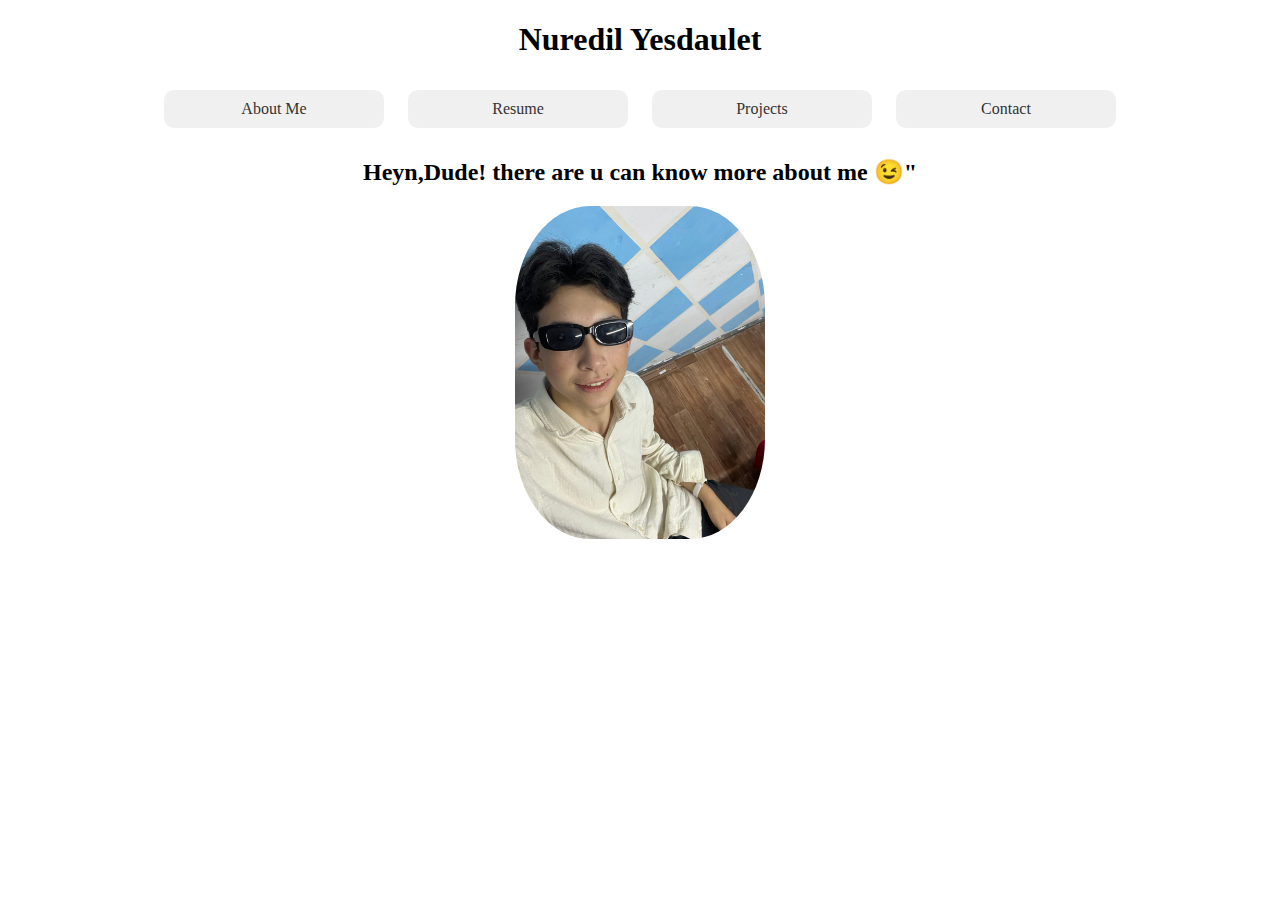
<file: index.html>
<!DOCTYPE html>
<html lang="en">
  <head>
    <meta charset="UTF-8" />
    <meta name="viewport" content="width=device-width, initial-scale=1.0" />
    <title>Document</title>
    <link rel="stylesheet" href="/bir.css" />
  </head>
  <body>
    <h1>Nuredil Yesdaulet</h1>
    <header>
      <div class="btn">
        <!-- <button class="about"><a href="/about.html">About me</a></button> -->
        <a href="/about.html">About Me</a>
        <!-- <button class="resume"><a href="/Resume.html">Resume</a></button> -->
        <a href="/Resume.html">Resume</a>
        <!-- <button class="project"><a href="/projects.html">Projects</a></button> -->
        <a href="/projects.html">Projects</a>
        <!-- <button class="contact"><a href="/contact.html">Contact</a></button> -->
        <a href="/contact.html">Contact</a>
      </div>
      <h2>Heyn,Dude! there are u can know more about me 😉"</h2>
      <img src="/img/nuri.jpg" alt="#" />
    </header>
  </body>
</html>
</file>
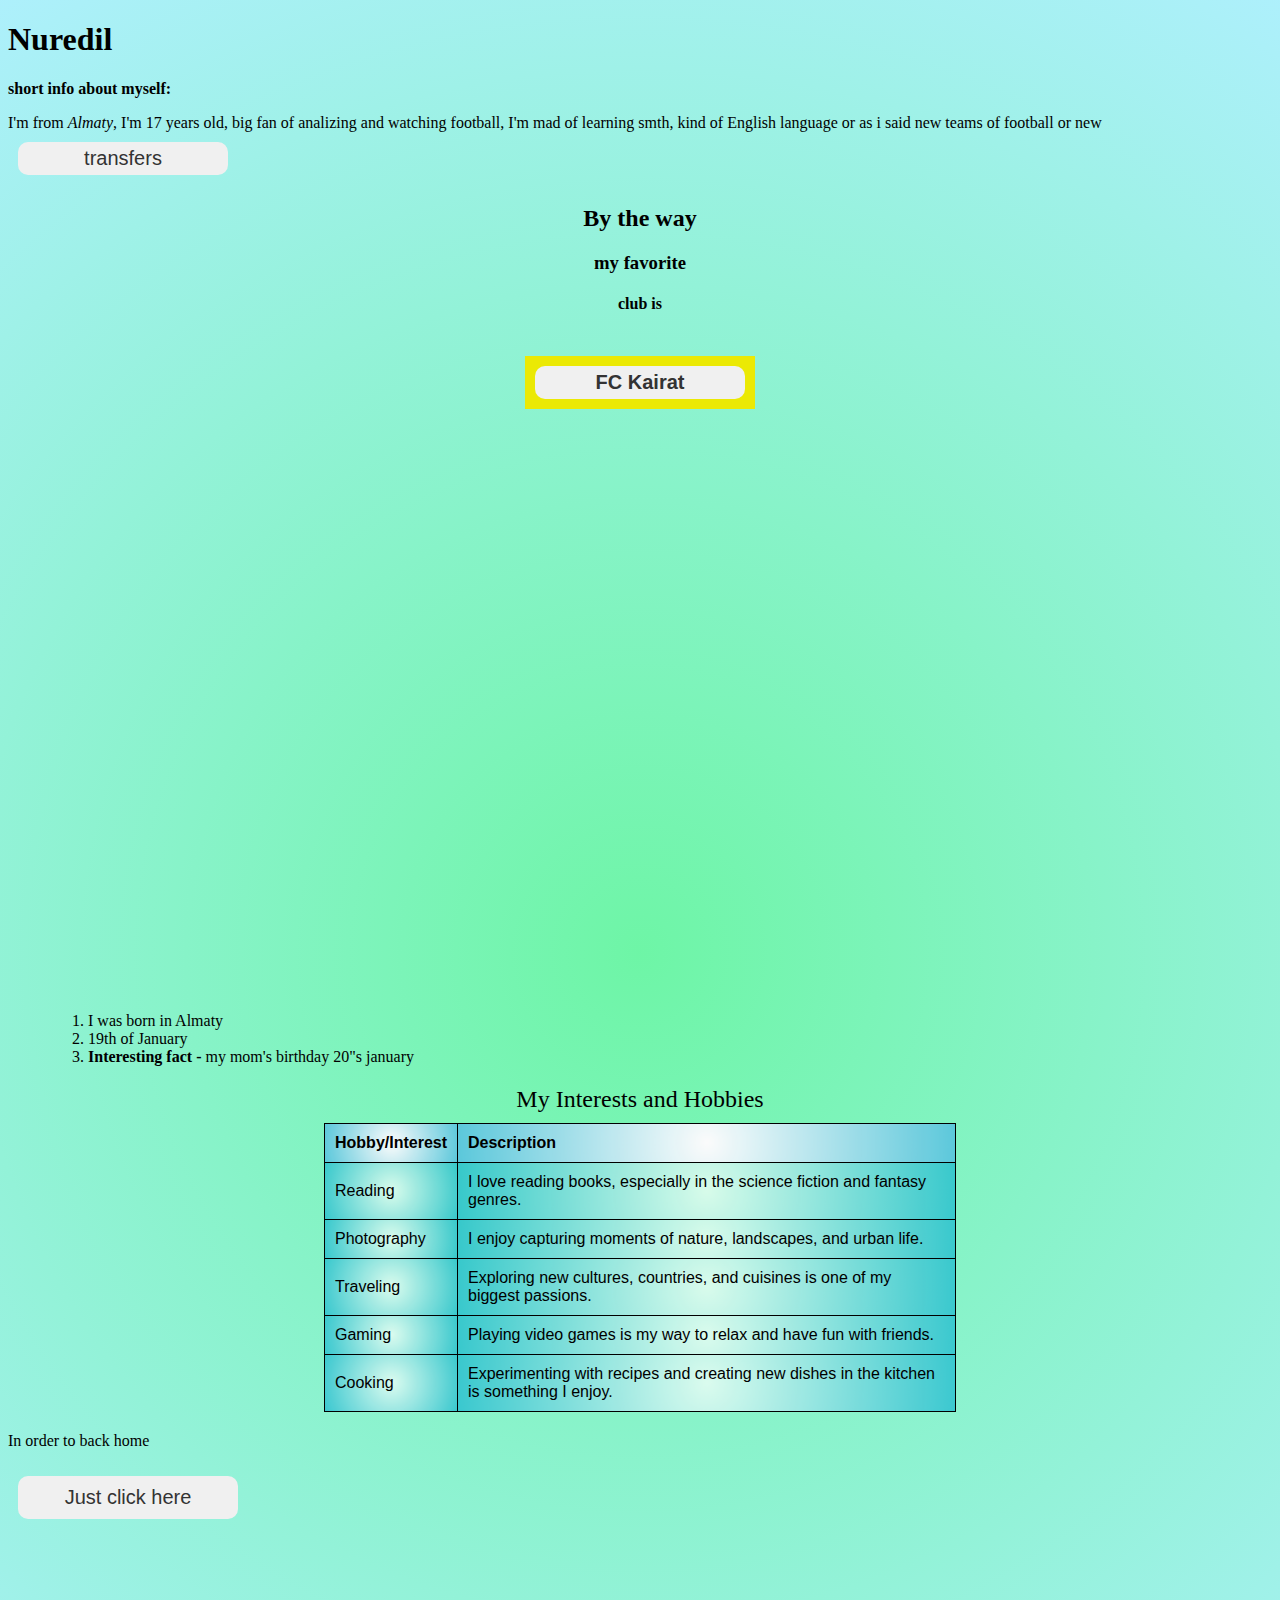
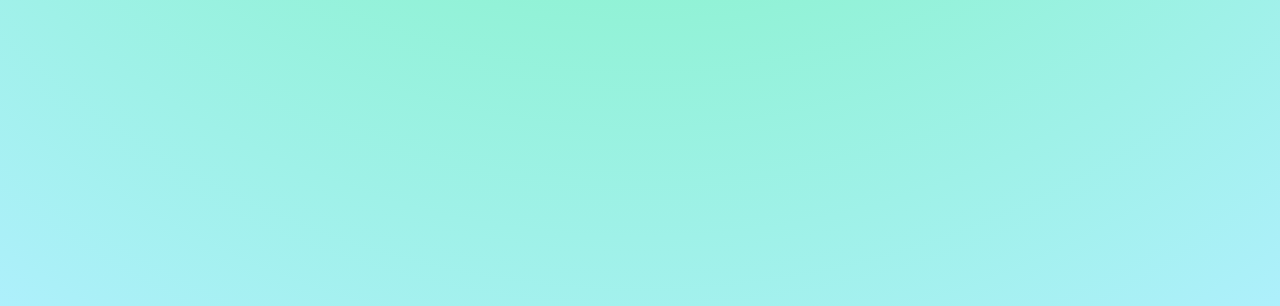
<file: about.html>
<!DOCTYPE html>
<html lang="en">
  <head>
    <meta charset="UTF-8" />
    <meta name="viewport" content="width=device-width, initial-scale=1.0" />
    <title>Document</title>
    <link rel="stylesheet" href="/about.css" />
  </head>
  <body>
    <h1>Nuredil</h1>
    <p><strong>short info about myself:</strong></p>
    <p>
      I'm from <em>Almaty</em>, I'm 17 years old, big fan of analizing and
      watching football, I'm mad of learning smth, kind of English language or
      as i said new teams of football or new
      <a href="https://www.transfermarkt.com/">transfers</a>
      <div class="hh">
      <h2>By the way</h2>
      <h3>my favorite</h3>
      <h4>club is</h4>
      <h5> <a href="https://fckairat.com/">FC Kairat</a></h5>
    </div>
    <iframe id="video" width="996" height="560" src="https://www.youtube.com/embed/wjsRnL1TaTM" title="How Inzaghi is Redefining Attacking Football" frameborder="0" allow="accelerometer; autoplay; clipboard-write; encrypted-media; gyroscope; picture-in-picture; web-share" referrerpolicy="strict-origin-when-cross-origin" allowfullscreen > My interest,analyzing:</iframe>
      <ul>
        <ol>
            <li>I was born in Almaty</li>
            <li>19th of January</li>
            <li><strong>Interesting fact -</strong> my mom's birthday 20"s january</li>
        </ol>
      </ul>

      <table>
        <caption>My Interests and Hobbies</caption>
        <thead>
          <tr>
            <th>Hobby/Interest</th>
            <th>Description</th>
          </tr>
        </thead>
        <tbody>
          <tr>
            <td>Reading</td>
            <td>I love reading books, especially in the science fiction and fantasy genres.</td>
          </tr>
          <tr>
            <td>Photography</td>
            <td>I enjoy capturing moments of nature, landscapes, and urban life.</td>
          </tr>
          <tr>
            <td>Traveling</td>
            <td>Exploring new cultures, countries, and cuisines is one of my biggest passions.</td>
          </tr>
          <tr>
            <td>Gaming</td>
            <td>Playing video games is my way to relax and have fun with friends.</td>
          </tr>
          <tr>
            <td>Cooking</td>
            <td>Experimenting with recipes and creating new dishes in the kitchen is something I enjoy.</td>
          </tr>
        </tbody>
      </table>






    </p>
    <p>In order to back home</p>
    <a id="home" href="/index.html">Just click here</a>
  </body>
</html>
</file>
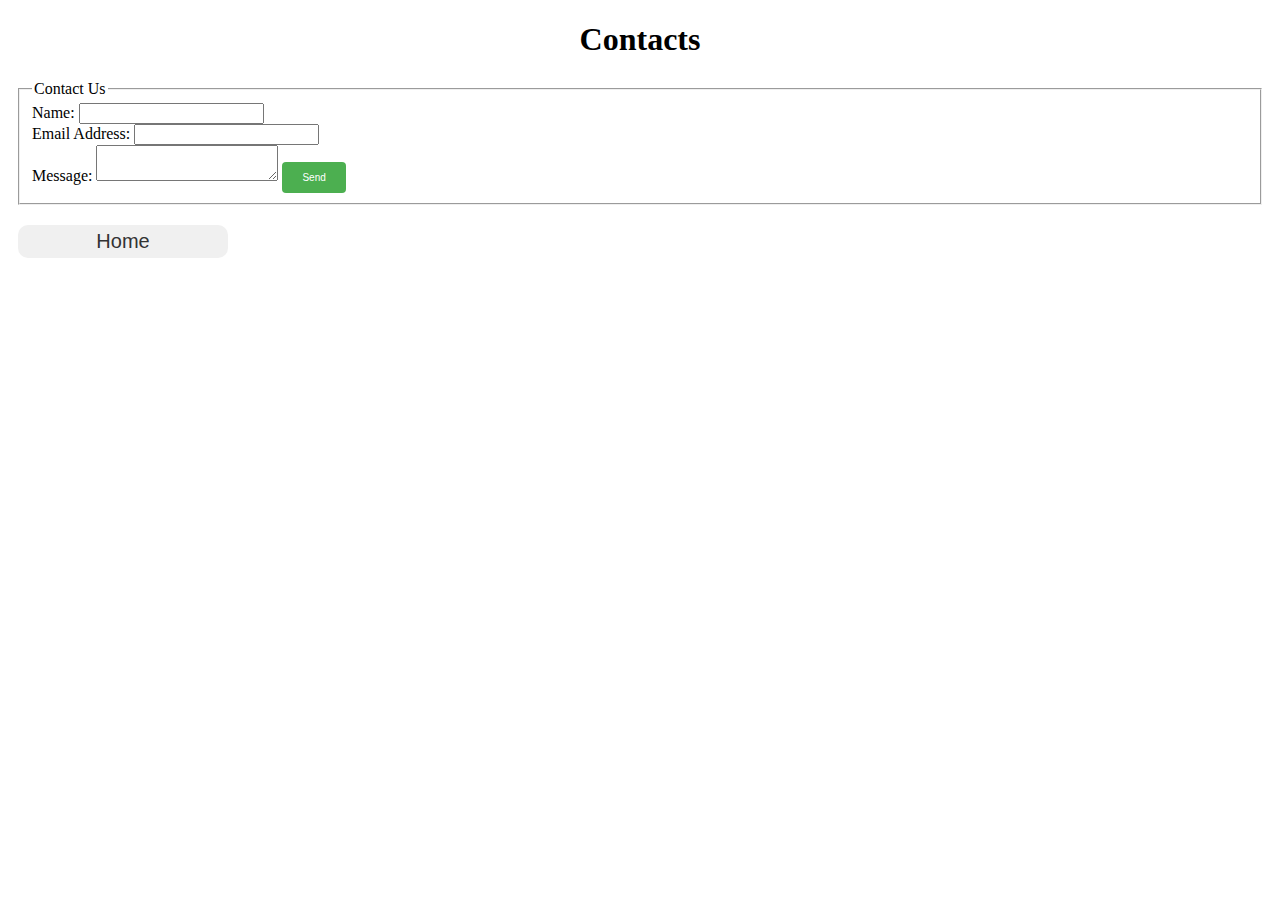
<file: contact.html>
<!DOCTYPE html>
<html lang="en">
  <head>
    <meta charset="UTF-8" />
    <meta name="viewport" content="width=device-width, initial-scale=1.0" />
    <title>Document</title>
    <link rel="stylesheet" href="/contact.css" />
  </head>
  <body>
    <h1>Contacts</h1>
    <form action="#" method="post">
      <fieldset class="input_u">
        <legend>Contact Us</legend>

        <label for="name">Name:</label>
        <input type="text" id="name" name="name" required />
        <br />
        <label for="email">Email Address:</label>
        <input type="email" id="email" name="email" required />
        <br />
        <label for="message">Message:</label>
        <textarea id="message" name="message" required></textarea>

        <input id="submit" type="submit" value="Send" />
      </fieldset>
    </form>
    <a href="/index.html">Home</a>
  </body>
</html>
</file>
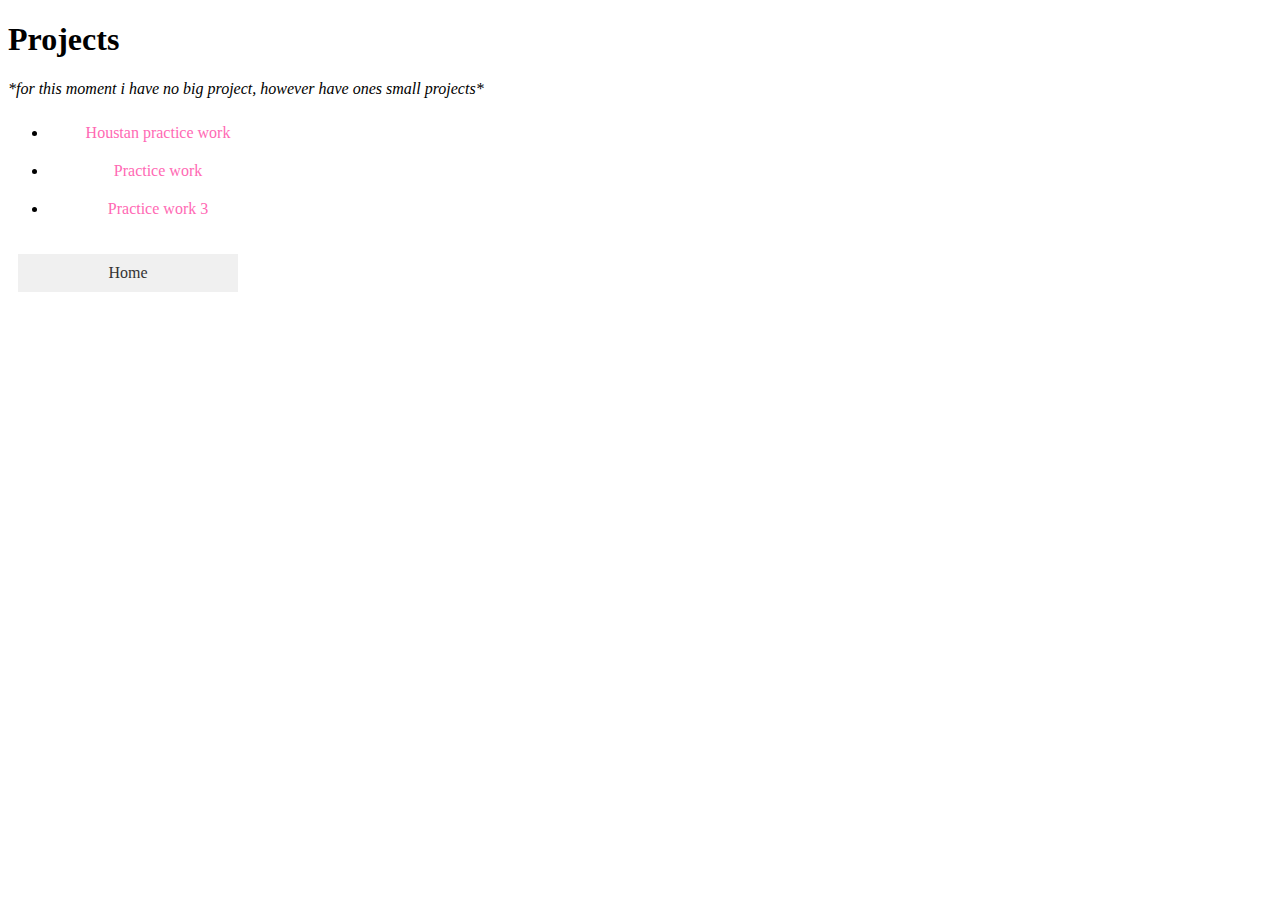
<file: projects.html>
<!DOCTYPE html>
<html lang="en">
  <head>
    <meta charset="UTF-8" />
    <meta name="viewport" content="width=device-width, initial-scale=1.0" />
    <title>Document</title>
    <link rel="stylesheet" href="/projects.css" />
  </head>
  <body>
    <h1>Projects</h1>
    <p>
      <em
        >*for this moment i have no big project, however have ones small
        projects*</em
      >
    </p>
    <ul>
      <li>
        <a href="/houstan project/html&css #1.code-workspace"
          >Houstan practice work</a
        >
      </li>
      <li><a href="/h:w web #1/">Practice work</a></li>
      <li><a href="/h:w web #2/">Practice work 3</a></li>
    </ul>
    <a id="home" href="/index.html">Home</a>
  </body>
</html>
</file>
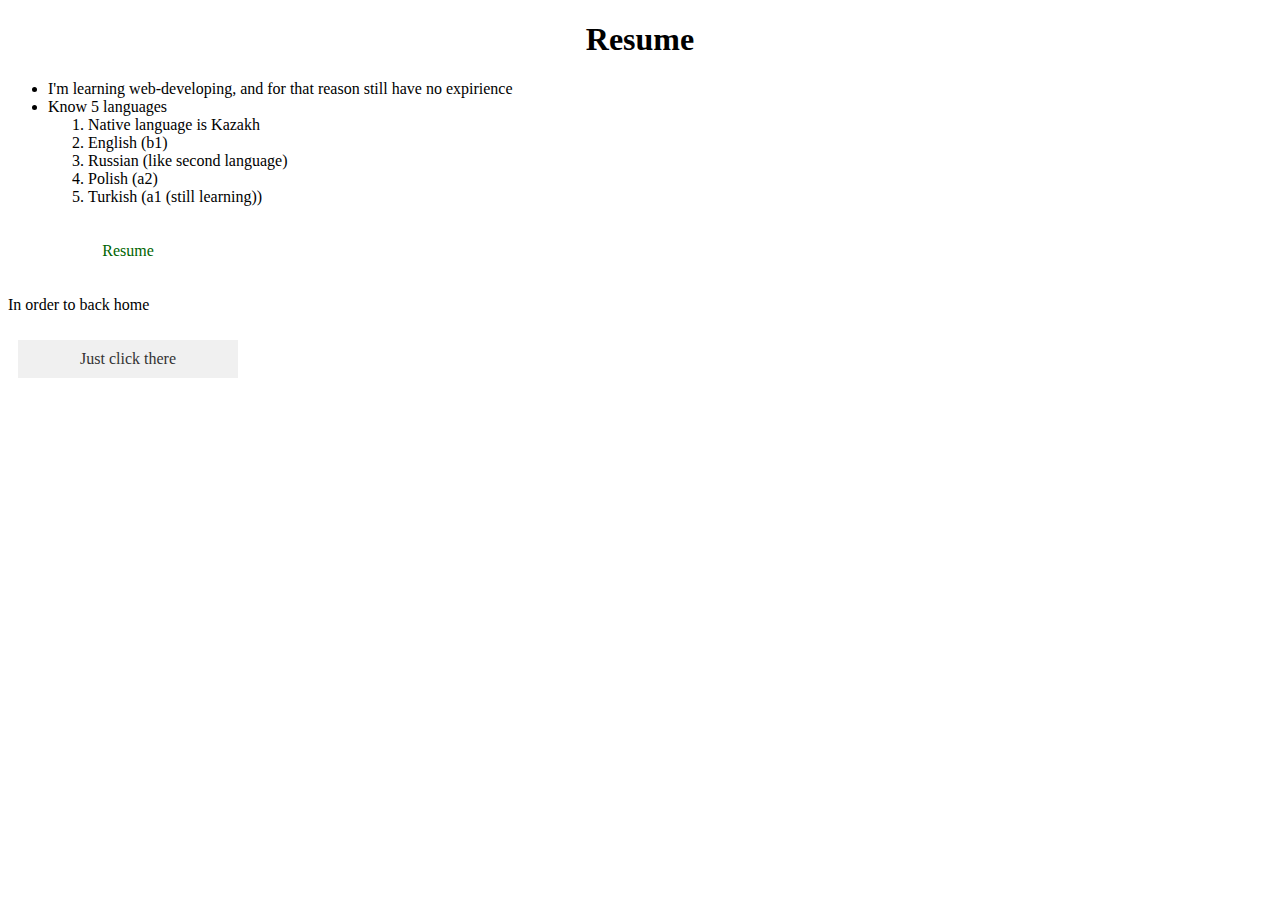
<file: Resume.html>
<!DOCTYPE html>
<html lang="en">
  <head>
    <meta charset="UTF-8" />
    <meta name="viewport" content="width=device-width, initial-scale=1.0" />
    <title>Document</title>
    <link rel="stylesheet" href="/resume.css" />
  </head>
  <body>
    <h1>Resume</h1>
    <section class="Education">
      <ul>
        <li>
          I'm learning web-developing, and for that reason still have no
          expirience
        </li>
        <li>Know 5 languages</li>
        <ol>
          <li>Native language is Kazakh</li>
          <li>English (b1)</li>
          <li>Russian (like second language)</li>
          <li>Polish (a2)</li>
          <li>Turkish (a1 (still learning))</li>
        </ol>
      </ul>
    </section>
    <a href="https://thisresumedoesnotexist.com/data/elon-musk/resume.png"
      >Resume</a
    >
    <p>In order to back home</p>
    <a id="home" href="/index.html">Just click there</a>
  </body>
</html>
</file>
<file: bir.css>
body {
  background-image: url(https://wallpapers.com/images/featured/nice-background-61m89tafknmauh0h.jpg);
  background-repeat: repeat; /* Repeat the image */
}
img {
  width: 250px;
  display: block;
  margin: auto;
  border-radius: 30%;
  object-fit: cover;
}
h1 {
  text-align: center;
}
h2 {
  text-align: center;
}
a {
  display: inline-block; /* Делает ссылку блочным элементом, но в ряд */
  width: 200px; /* Ширина ссылок */
  text-align: center; /* Центрирование текста внутри ссылки */
  margin: 10px; /* Отступы между ссылками */
  padding: 10px; /* Внутренний отступ для создания пространства внутри ссылки */
  background-color: #f0f0f0; /* Цвет фона для ссылки */
  text-decoration: none; /* Убирает подчеркивание */
  color: #333; /* Цвет текста */
  box-shadow: 0px 0px;
  border-radius: 10px;
}
a:hover {
  box-shadow: 10px 7px;
  cursor: pointer;
  transition: all 0.5s;
}
div {
  max-width: fit-content;
  margin-left: auto;
  margin-right: auto;
  border: solid 0px;
}
</file>
<file: about.css>
a {
  display: inline-block; /* Делает ссылку блочным элементом, но в ряд */
  width: 200px; /* Ширина ссылок */
  text-align: center; /* Центрирование текста внутри ссылки */
  margin: 10px; /* Отступы между ссылками */
  padding: 10px; /* Внутренний отступ для создания пространства внутри ссылки */
  background-color: #f0f0f0; /* Цвет фона для ссылки */
  text-decoration: none; /* Убирает подчеркивание */
  color: #333; /* Цвет текста */
  box-shadow: 0px 0px;
  border-radius: 10px;
  font-family: 'Poppins', sans-serif;
  font-size: 20px;
  padding: 5px 5px;
}

#home {
  display: inline-block; /* Делает ссылку блочным элементом, но в ряд */
  width: 200px; /* Ширина ссылок */
  text-align: center; /* Центрирование текста внутри ссылки */
  margin: 10px; /* Отступы между ссылками */
  padding: 10px; /* Внутренний отступ для создания пространства внутри ссылки */
  background-color: #f0f0f0; /* Цвет фона для ссылки */
  text-decoration: none; /* Убирает подчеркивание */
  color: #333; /* Цвет текста */
  margin-bottom: 30%;
}
h5{
  background-color: #ede900fb;
  display: inline-block;
}
body {
  background: radial-gradient(circle, #2ff180b2, #44dcf76f);
table {
  width: 50%;
  margin: 20px auto;
  border-collapse: collapse;
}
table,
th,
td {
  border: 1px solid black;
}
th,
td {
  padding: 10px;
  text-align: left;
  background: radial-gradient(circle, #ffffffb2, #15b4d0ae);
  color: #000000;
  font-family: 'Gill Sans', 'Gill Sans MT', Calibri, 'Trebuchet MS', sans-serif;
}
th {
  background-color: #f2f2f2;
}
caption {
  font-size: 1.5em;
  margin-bottom: 10px;
}
.hh {
  text-align: center;
}
.video iframe {
  top: 0;
  left: 100px;
  width: 100%;
  height: 100%;
}
</file>
<file: contact.css>
a {
  display: inline-block; /* Делает ссылку блочным элементом, но в ряд */
  width: 200px; /* Ширина ссылок */
  text-align: center; /* Центрирование текста внутри ссылки */
  margin: 10px; /* Отступы между ссылками */
  padding: 10px; /* Внутренний отступ для создания пространства внутри ссылки */
  background-color: #f0f0f0; /* Цвет фона для ссылки */
  text-decoration: none; /* Убирает подчеркивание */
  color: #333; /* Цвет текста */
  box-shadow: 0px 0px;
  border-radius: 10px;
  font-family: "Poppins", sans-serif;
  font-size: 20px;
  padding: 5px 5px;
}
a:hover {
  box-shadow: 10px 7px;
  cursor: pointer;
  transition: all 0.5s;
  background-color: #19acfb;
  font-family: "Roboto", sans-serif;
}
h1 {
  text-align: center;
}
.input_u {
  margin: 10px;
}
#submit {
  background-color: #4caf50;
  color: white;
  border: none;
  padding: 10px 20px;
  text-align: center;
  text-decoration: none;
  display: inline-block;
  font-size: 10px;
  border-radius: 4px;
  cursor: pointer;
}
</file>
<file: projects.css>
a {
  display: inline-block; /* Делает ссылку блочным элементом, но в ряд */
  width: 200px; /* Ширина ссылок */
  text-align: center; /* Центрирование текста внутри ссылки */
  margin: 10px; /* Отступы между ссылками */
  text-decoration: none;
  color: hotpink;
}
#home {
  display: inline-block; /* Делает ссылку блочным элементом, но в ряд */
  width: 200px; /* Ширина ссылок */
  text-align: center; /* Центрирование текста внутри ссылки */
  margin: 10px; /* Отступы между ссылками */
  padding: 10px; /* Внутренний отступ для создания пространства внутри ссылки */
  background-color: #f0f0f0; /* Цвет фона для ссылки */
  text-decoration: none; /* Убирает подчеркивание */
  color: #333; /* Цвет текста */
}
</file>
<file: resume.css>
a {
  display: inline-block; /* Делает ссылку блочным элементом, но в ряд */
  width: 200px; /* Ширина ссылок */
  text-align: center; /* Центрирование текста внутри ссылки */
  margin: 10px; /* Отступы между ссылками */
  padding: 10px;
  text-decoration: none;
  color: darkgreen;
}
h1 {
  text-align: center;
}
#home {
  display: inline-block; /* Делает ссылку блочным элементом, но в ряд */
  width: 200px; /* Ширина ссылок */
  text-align: center; /* Центрирование текста внутри ссылки */
  margin: 10px; /* Отступы между ссылками */
  padding: 10px; /* Внутренний отступ для создания пространства внутри ссылки */
  background-color: #f0f0f0; /* Цвет фона для ссылки */
  text-decoration: none; /* Убирает подчеркивание */
  color: #333; /* Цвет текста */
}
</file>
